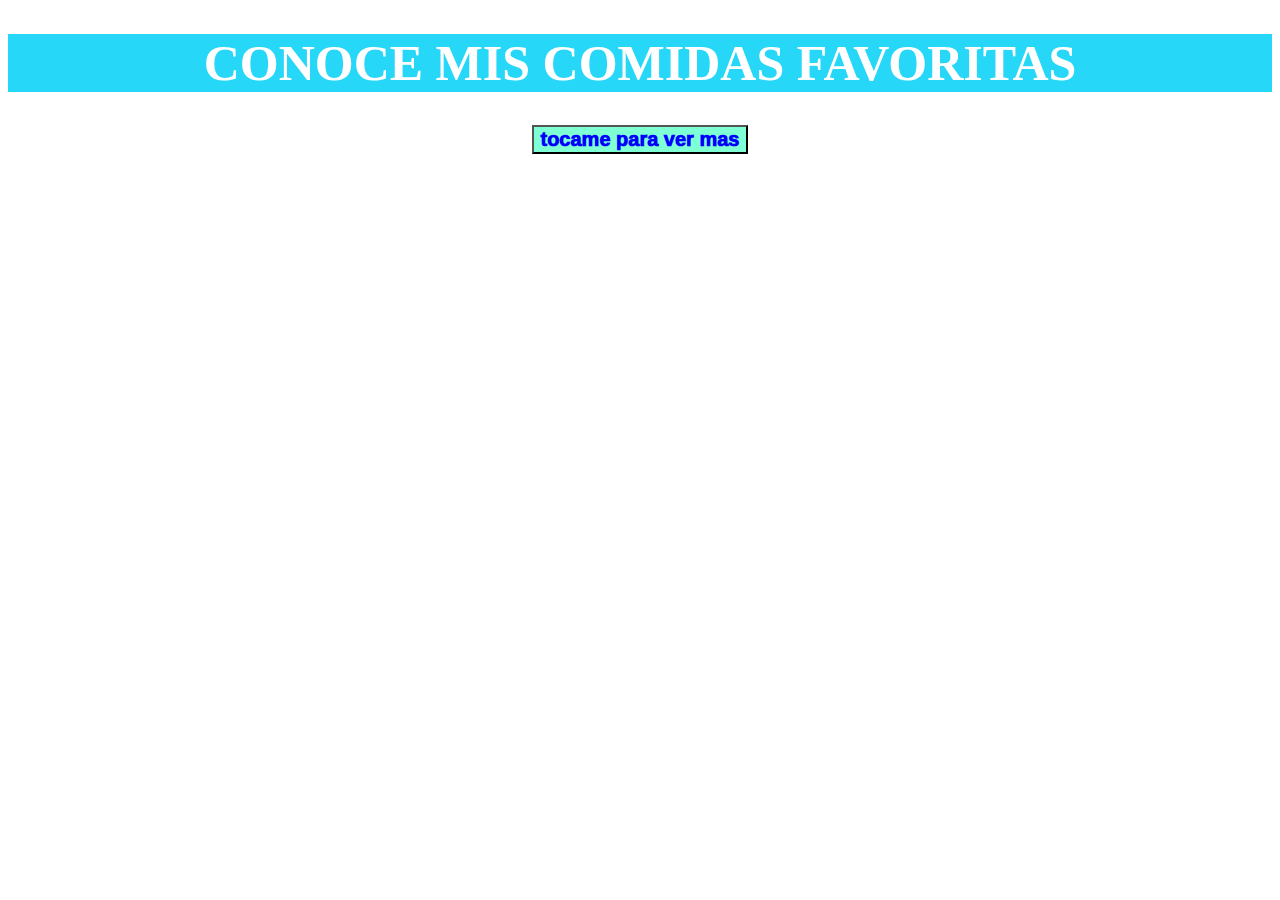
<file: index.html>
<!DOCTYPE html>
<html lang="es">
<head>
    <meta charset="UTF-8">
    <meta http-equiv="X-UA-Compatible" content="IE=edge">
    <meta name="viewport" content="width=device-width, initial-scale=1.0">
    <title>mis comidas favoritas</title>
    <link rel="stylesheet" href="style.css">
</head>
<body>
    <center>
    <h1 class="titulo-1">conoce mis comidas favoritas</h1>
    <a href="top.html">
     <button class="button">tocame para ver mas</button>   
    </a>
</center>
</body>
</html>
</file>
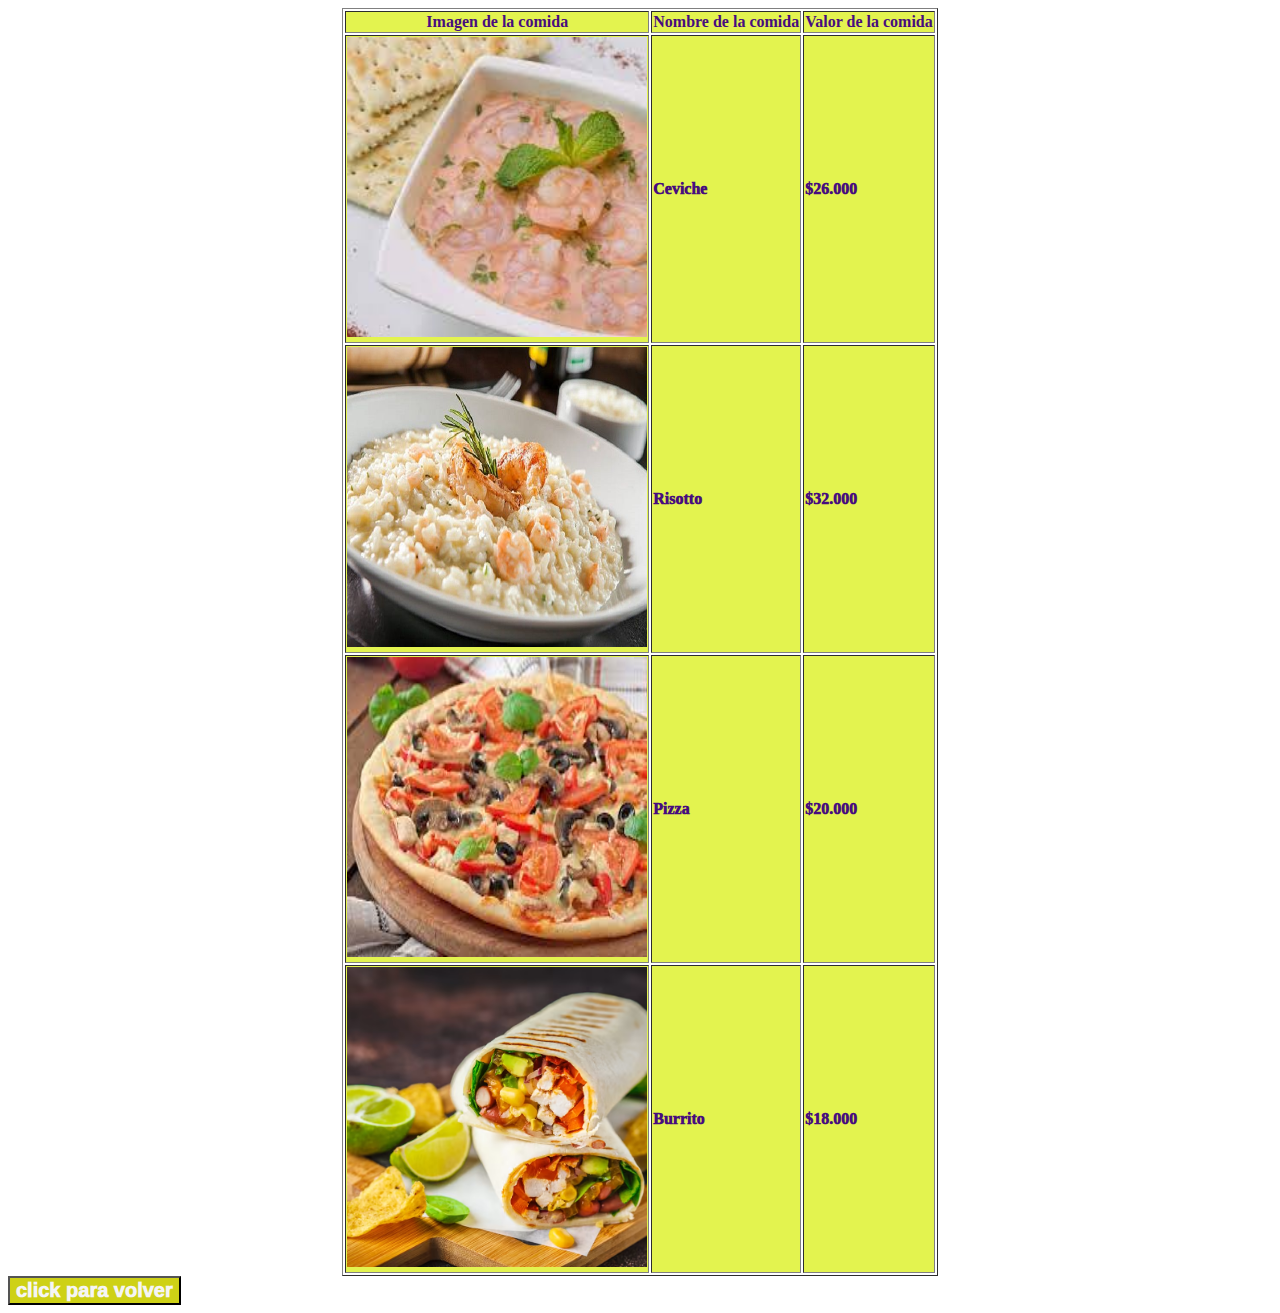
<file: top.html>
<!DOCTYPE html>
<html lang="es">
<head>
    <meta charset="UTF-8">
    <meta http-equiv="X-UA-Compatible" content="IE=edge">
    <meta name="viewport" content="width=device-width, initial-scale=1.0">
    <title>Mi top 4</title>
    <link rel="stylesheet" href="style.css">
</head>
<body class="bodynew">
    <center>
      <table border="1"> 
        <thead>
            <tr>
                <th>Imagen de la comida</th>
                <th>Nombre de la comida</th>
                <th>Valor de la comida</th>
            </tr>
        </thead>
        <tbody>
            <tr>
                <td><img src="ceviche.jpg" height="300px" width="300px" alt="300px"></td>
                <td>Ceviche</td>
                <td>$26.000</td>
            </tr>
            <tr>
                <td><img src="risotto.jpg" height="300px" width="300px" alt="300px"></td>
                <td>Risotto</td>
                <td>$32.000</td> 
            </tr>
            <tr>
                <td><img src="pizza.jpg" height="300px" width="300px" alt="300px"></td>
                <td>Pizza</td>
                <td>$20.000</td> 
            </tr>
            <tr>
                <td><img src="burrito.jpg" height="300px" width="300px" alt="300px"></td>
                <td>Burrito</td>
                <td>$18.000</td>
            </tr>
        </tbody>
      </table>
      <div style="text-align: left">
          <a href="index.html">
            <button class="button-2">click para volver</button>   
           </a>
      </div>
    </center>
    
</body>
</html>
</file>
<file: style.css>
body{
    background-image:url(https://www.clikisalud.net/wp-content/uploads/2020/02/beneficios-cardiovasculares-pescados-mariscos.jpg);
    background-size: cover;
    background-repeat: no-repeat;
    background-position: center;
    background-position-y: top;
}
.titulo-1{
    background-color: rgb(39, 215, 247);
    color: white;
    font-size: 50px;
    text-transform: uppercase;
}
.button{
    color: blue;
    background-color: aquamarine;
    font-size: 20px;
    font-weight:1000;
}
.bodynew{
    background-image:url(https://dam.cocinafacil.com.mx/wp-content/uploads/2021/06/comida-mexicana.jpg);
}
.button-2{
    color:whitesmoke;
    background-color:#ced116;
    font-size: 20px;
    font-weight: 1000;
}
tr{
    color: #470d7e;
    font-weight: 1000;
    background-color: #e3f34f;
}
</file>
